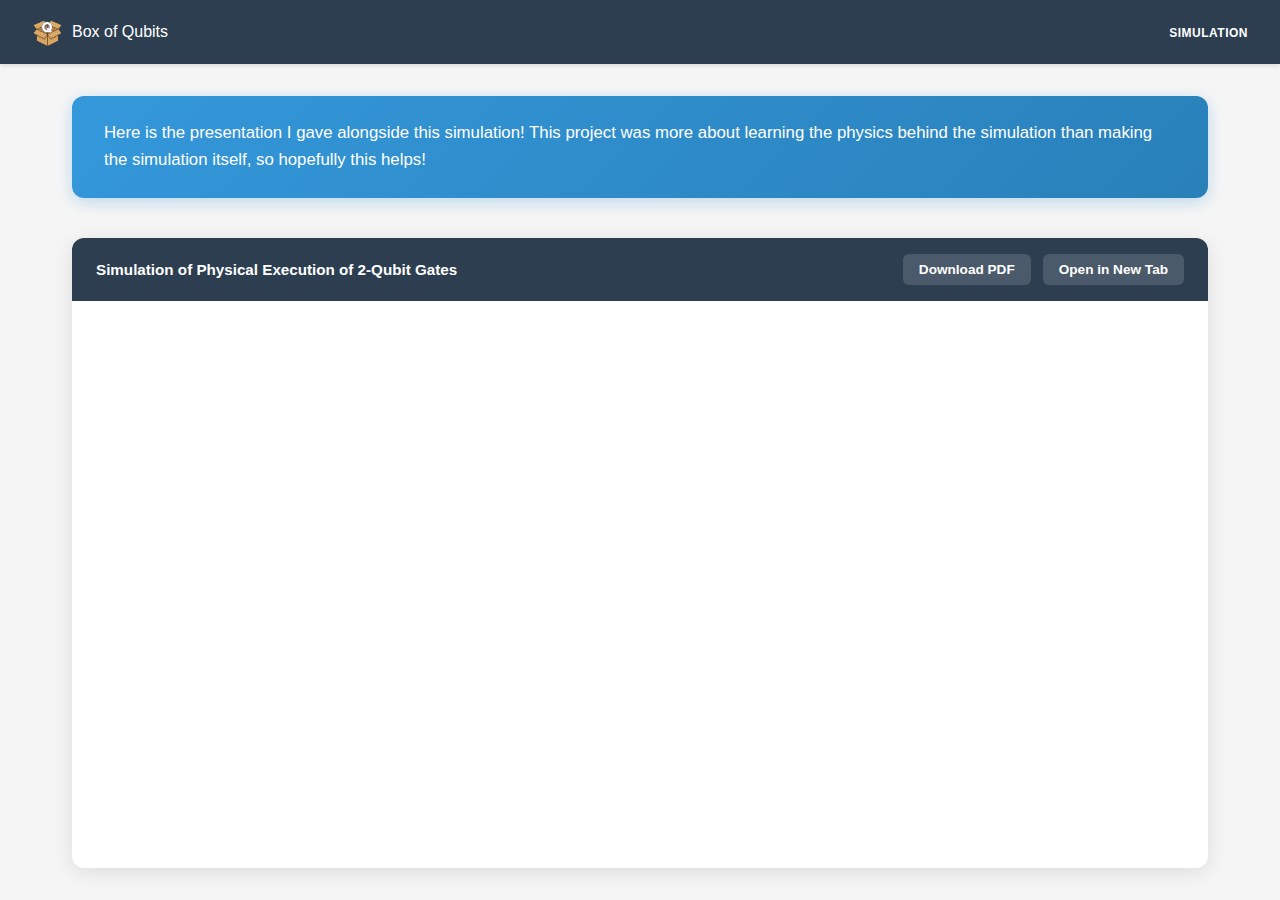
<file: presentation.html>
<!DOCTYPE html>
<html lang="en">
<head>
    <meta charset="UTF-8">
    <meta name="viewport" content="width=device-width, initial-scale=1.0">
    <title>Presentation - Box of Qubits</title>
    <link rel="stylesheet" href="assets/css/style.css" />
    <style>
        * {
            margin: 0;
            padding: 0;
            box-sizing: border-box;
        }

        body {
            font-family: -apple-system, BlinkMacSystemFont, 'Segoe UI', Roboto, Oxygen, Ubuntu, Cantarell, sans-serif;
            min-height: 100vh;
            display: flex;
            flex-direction: column;
            background-color: #f5f5f5;
        }

        header {
            background-color: #2c3e50;
            color: white;
            padding: 1rem 2rem;
            display: flex;
            align-items: center;
            justify-content: space-between;
        }

        header .header-left {
            display: flex;
            align-items: center;
            gap: 0.5rem;
        }

        header h1 {
            font-size: 1rem;
            font-weight: 500;
            margin: 0;
        }

        header .logo {
            height: 2rem;
            width: auto;
        }

        header .main-nav ul {
            display: flex;
            list-style: none;
            gap: 1.5rem;
        }

        header .main-nav a {
            color: white;
            text-decoration: none;
            font-size: 0.75rem;
            font-weight: 600;
            text-transform: uppercase;
            letter-spacing: 0.5px;
        }

        header .main-nav a:hover {
            opacity: 0.8;
        }

        main {
            flex: 1;
            display: flex;
            flex-direction: column;
            padding: 2rem;
            max-width: 1200px;
            margin: 0 auto;
            width: 100%;
        }

        .note-box {
            background: linear-gradient(135deg, #3498db 0%, #2980b9 100%);
            color: white;
            padding: 1.5rem 2rem;
            border-radius: 12px;
            margin-bottom: 1.5rem;
            box-shadow: 0 4px 15px rgba(52, 152, 219, 0.3);
        }

        .note-box p {
            font-size: 1.05rem;
            line-height: 1.6;
        }

        .pdf-container {
            flex: 1;
            background: white;
            border-radius: 12px;
            overflow: hidden;
            box-shadow: 0 4px 20px rgba(0, 0, 0, 0.1);
            display: flex;
            flex-direction: column;
            min-height: 70vh;
        }

        .pdf-header {
            background: #2c3e50;
            color: white;
            padding: 1rem 1.5rem;
            display: flex;
            justify-content: space-between;
            align-items: center;
        }

        .pdf-title {
            font-weight: 600;
            font-size: 0.95rem;
        }

        .pdf-actions {
            display: flex;
            gap: 0.75rem;
        }

        .pdf-btn {
            background: rgba(255, 255, 255, 0.15);
            color: white;
            border: none;
            padding: 0.5rem 1rem;
            border-radius: 6px;
            font-size: 0.85rem;
            font-weight: 600;
            cursor: pointer;
            text-decoration: none;
            transition: background 0.2s;
        }

        .pdf-btn:hover {
            background: rgba(255, 255, 255, 0.25);
        }

        .pdf-viewer {
            flex: 1;
            width: 100%;
            border: none;
        }

        /* Mobile fallback for PDF */
        .mobile-pdf-fallback {
            display: none;
            padding: 3rem 2rem;
            text-align: center;
        }

        .mobile-pdf-fallback p {
            color: #666;
            margin-bottom: 1.5rem;
            font-size: 1rem;
            line-height: 1.6;
        }

        .mobile-pdf-fallback .pdf-btn {
            background: #3498db;
            display: inline-block;
            padding: 1rem 2rem;
            font-size: 1rem;
        }

        @media (max-width: 768px) {
            main {
                padding: 1rem;
            }

            .note-box {
                padding: 1.25rem;
            }

            .note-box p {
                font-size: 0.95rem;
            }

            .pdf-container {
                min-height: 60vh;
            }

            .pdf-header {
                flex-direction: column;
                gap: 0.75rem;
                text-align: center;
            }

            /* Some mobile browsers don't render embedded PDFs well */
            .pdf-viewer {
                min-height: 500px;
            }
        }

        /* For iOS Safari which doesn't support PDF embed well */
        @supports (-webkit-touch-callout: none) {
            @media (max-width: 768px) {
                .pdf-viewer {
                    display: none;
                }
                .mobile-pdf-fallback {
                    display: block;
                }
            }
        }
    </style>
</head>
<body>
    <header>
        <div class="header-left">
            <img src="assets/logo.png" alt="Logo" class="logo">
            <h1>Box of Qubits</h1>
        </div>
        <nav class="main-nav">
            <ul>
                <li><a href="index.html">Simulation</a></li>
            </ul>
        </nav>
    </header>

    <main>
        <div class="note-box">
            <p>Here is the presentation I gave alongside this simulation! This project was more about learning the physics behind the simulation than making the simulation itself, so hopefully this helps!</p>
        </div>

        <div class="pdf-container">
            <div class="pdf-header">
                <span class="pdf-title">Simulation of Physical Execution of 2-Qubit Gates</span>
                <div class="pdf-actions">
                    <a href="assets/presentation.pdf" download class="pdf-btn">Download PDF</a>
                    <a href="assets/presentation.pdf" target="_blank" class="pdf-btn">Open in New Tab</a>
                </div>
            </div>
            <iframe class="pdf-viewer" src="assets/presentation.pdf" type="application/pdf"></iframe>
            <div class="mobile-pdf-fallback">
                <p>PDF preview isn't supported on this device. Use the buttons below to view or download the presentation.</p>
                <a href="assets/presentation.pdf" target="_blank" class="pdf-btn">View Presentation</a>
            </div>
        </div>
    </main>
</body>
</html>
</file>
<file: assets/css/style.css>
* {
            margin: 0;
            padding: 0;
            box-sizing: border-box;
        }

        body {
            font-family: -apple-system, BlinkMacSystemFont, 'Segoe UI', Roboto, Oxygen, Ubuntu, Cantarell, sans-serif;
            height: 100vh;
            display: flex;
            flex-direction: column;
            background-color: #f5f5f5;
            overflow-x: hidden;
        }

        header {
            background-color: #2c3e50;
            color: white;
            padding: 1rem 2rem;
            box-shadow: 0 2px 4px rgba(0, 0, 0, 0.1);
            display: flex;
            align-items: center;
            justify-content: space-between;
        }

        header h1 {
            font-size: 1.5rem;
            font-weight: 600;
            margin: 0;
        }

        header .main-nav ul {
            display: flex;
            list-style: none;
            gap: 1.5rem;
            margin: 0;
            padding: 0;
        }

        header .main-nav {
            background-color: transparent !important;
            border-bottom: none !important;
            padding: 0 !important;
        }
        
        header .main-nav a {
            color: white;
            text-decoration: none;
            font-size: 0.95rem;
            transition: color 0.2s;
            background-color: transparent !important;
        }

        header .main-nav a:hover {
            color: white;
        }

        header .main-nav a.active {
            color: white;
            font-weight: 600;
            border-bottom: 2px solid white;
            padding-bottom: 2px;
            background-color: transparent !important;
        }
        
        header .main-nav a {
            background-color: transparent !important;
        }

        main {
            flex: 1;
            display: flex;
            flex-direction: row;
            overflow: hidden;
            gap: 1rem;
            padding: 1rem;
            min-height: 0;
            min-width: 0;
        }

        footer {
            width: 100%;
            text-align: right;
            padding-top: 3pt;
            padding-bottom: 3pt;
            padding-right: 10pt;
            background-color: #2c3e50;
            color: white;
        }
        
        footer h3 {
            font-size: 0.7rem;
            margin: 0;
        }

        .panel {
            flex: 1;
            background-color: white;
            border: 1px solid #e0e0e0;
            border-radius: 4px;
            padding: 1.5rem;
            overflow-y: auto;
            overflow-x: hidden;
            display: flex;
            flex-direction: column;
            gap: 1.5rem;
            min-width: 0;
            position: relative;
        }

        #controls-panel {
            flex: 0.7;
        }

        .resize-handle {
            position: absolute;
            right: -5px;
            top: 0;
            bottom: 0;
            width: 10px;
            cursor: col-resize;
            z-index: 100;
            background: transparent;
        }

        .resize-handle.left {
            right: auto;
            left: -5px;
        }

        .resize-handle:hover {
            background: rgba(52, 152, 219, 0.3);
        }

        .resize-handle:active {
            background: rgba(52, 152, 219, 0.5);
        }


        .panel h2 {
            font-size: 1.25rem;
            font-weight: 600;
            color: #2c3e50;
            margin-bottom: 1rem;
            padding-bottom: 0.5rem;
            border-bottom: 2px solid #3498db;
            max-width: 100%;
        }

        .panel h3 {
            font-size: 1rem;
            font-weight: 500;
            color: #555;
            margin-bottom: 0.75rem;
            max-width: 100%;
        }

        .section {
            margin-bottom: 1.5rem;
        }

        .section:last-child {
            margin-bottom: 0;
        }

        .section-heading {
            font-size: 0.9rem;
            font-weight: 600;
            color: #666;
            text-transform: uppercase;
            letter-spacing: 0.5px;
            margin-bottom: 0.5rem;
            max-width: 100%;
        }

        .section-content {
            min-height: 60px;
            background-color: #fafafa;
            border: 1px dashed #ddd;
            border-radius: 3px;
            padding: 1rem;
            overflow: hidden; /* prevent overflow */
            width: 100%; /* and this for overflow */
        }

        #bloch-sphere-panel {
            flex: 2;
            min-width: 0;
            overflow-y: auto;   /* Now scrollable vertically */
            overflow-x: hidden; /* No horizontal scroll */
            padding: 1rem;
            scroll-behavior: smooth;
        }

        #bloch-sphere-panel::-webkit-scrollbar {
            width: 8px;
        }

        #bloch-sphere-panel::-webkit-scrollbar-track {
            background: #f1f1f1;
            border-radius: 4px;
        }

        #bloch-sphere-panel::-webkit-scrollbar-thumb {
            background: #888;
            border-radius: 4px;
        }

        #bloch-sphere-panel::-webkit-scrollbar-thumb:hover {
            background: #555;
        }

        #controls-panel {
            min-width: 0;
        }

        .bloch-sphere-canvas {
            width: 280px;
            height: 280px;
            background-color: #fafafa;
            border: 1px dashed #ddd;
            border-radius: 3px;
            display: flex;
            align-items: center;
            justify-content: center;
            color: #999;
        }

/* Gate matrix UI in right panel */
#unitary-matrix-section {
    margin-top: auto;
}

#gate-buttons {
    display: grid;
    grid-template-columns: repeat(4, 1fr);
    gap: 0.5rem;
    margin-bottom: 0.5rem;
}

#gate-buttons button {
    padding: 0.4rem 0.5rem;
    border-radius: 3px;
    border: 1px solid #3498db;
    background-color: #ffffff;
    color: #3498db;
    cursor: pointer;
    font-size: 0.85rem;
    transition: background-color 0.15s ease, color 0.15s ease;
}

#gate-buttons button:hover {
    background-color: #3498db;
    color: #ffffff;
}

#gate-buttons button.selected {
    background-color: #3498db;
    color: #ffffff;
}

.matrix-title {
    font-size: 0.85rem;
    font-weight: 600;
    margin-bottom: 0.5rem;
}

.matrix-container {
    display: flex;
    align-items: center;
    gap: 0.15rem;
    margin: 0.25rem auto 0;
    width: fit-content;
    max-width: 100%;
}

.matrix-bracket {
    font-size: 3rem;
    line-height: 0.75;
    color: #333;
    user-select: none;
}

.matrix-grid {
    display: grid;
    grid-template-columns: repeat(4, 1fr);
    gap: 0.5rem;
    padding: 0.25rem;
}

.matrix-cell {
    display: flex;
    align-items: center;
    justify-content: center;
    padding: 0.2rem;
}

.matrix-cell input {
    width: 48px;
    padding: 0.15rem 0.15rem;
    text-align: center;
    border: none;
    background-color: #f0f0f0;
    border-radius: 2px;
    font-size: 0.65rem;
    box-sizing: border-box;
    line-height: 1.2;
}

.matrix-cell input:focus {
    background-color: #e3f2fd;
    outline: 1px solid #3498db;
}

/* Remove number input spinner arrows */
input[type="number"]::-webkit-outer-spin-button,
input[type="number"]::-webkit-inner-spin-button {
    -webkit-appearance: none;
    margin: 0;
}

/*input[type="number"] {
    -moz-appearance: textfield;
}*/

/* ===== Main Tabs Styling ===== */
.main-tabs-container {
    display: flex;
    gap: 0;
    margin: -1.5rem -1.5rem 1rem -1.5rem;
    border-bottom: 2px solid #e0e0e0;
}

.main-tab {
    flex: 1;
    padding: 0.5rem 0.3rem;
    background-color: #f5f5f5;
    color: #666;
    border: none;
    border-right: 1px solid #e0e0e0;
    cursor: pointer;
    font-size: 0.75rem;
    font-weight: 600;
    transition: all 0.15s ease;
    text-align: center;
    line-height: 1.2;
    display: flex;
    align-items: center;
    justify-content: center;
    min-height: 40px;
}

.main-tab:last-child {
    border-right: none;
}

.main-tab:hover {
    background-color: #e8e8e8;
}

.main-tab.active {
    background-color: white;
    color: #2c3e50;
    border-bottom: 2px solid white;
    margin-bottom: -2px;
}

/* ===== Display Mode Tabs (Symbols/Values) ===== */
.display-tabs-container {
    display: flex;
    flex-direction: column;
    gap: 0;
}

.display-tab {
    padding: 0.6rem 0.8rem;
    background-color: #f5f5f5;
    color: #666;
    border: none;
    border-bottom: 1px solid #e0e0e0;
    cursor: pointer;
    font-size: 0.85rem;
    font-weight: 500;
    transition: all 0.15s ease;
    text-align: center;
    min-width: 80px;
}

.display-tab:last-child {
    border-bottom: none;
}

.display-tab:hover {
    background-color: #e8e8e8;
}

.display-tab.active {
    background-color: #fafafa;
    color: #2c3e50;
    font-weight: 600;
    border-right: 3px solid #3498db;
}

.latex-display-area {
    flex: 1;
    padding: 1.5rem;
    background-color: #fafafa;
    border-radius: 4px;
    text-align: center;
    min-height: 80px;
}

/* ==== State Info Validation Styling ==== */

.input-error {
    border: 2px solid red !important;
    background-color: #ffe6e6;
}
        
        /* Responsive adjustments */
        @media (max-width: 1400px) {
            .panel {
                padding: 1rem;
                gap: 1rem;
            }

            .matrix-cell input {
                width: 43px;
                font-size: 0.6rem;
                padding: 0.12rem;
            }

            .section-content {
                padding: 0.75rem;
            }

            .latex-display-area {
                padding: 1rem;
                font-size: 0.9rem;
            }

            #gate-buttons button {
                font-size: 0.8rem;
            }

            .matrix-bracket {
                font-size: 2.8rem;
            }

            .matrix-grid {
                gap: 0.4rem;
            }
        }

        @media (max-width: 1200px) {
            main {
                gap: 0.5rem;
                padding: 0.5rem;
            }

            .panel {
                flex: 1;
                min-width: 280px;
            }

            .matrix-cell input {
                width: 40px;
                font-size: 0.55rem;
                padding: 0.1rem;
            }

            .matrix-bracket {
                font-size: 2.5rem;
            }

            .matrix-grid {
                gap: 0.3rem;
            }

            #gate-buttons {
                grid-template-columns: repeat(4, 1fr);
            }

            #gate-buttons button {
                font-size: 0.75rem;
                padding: 0.3rem 0.4rem;
            }

            .matrix-title {
                font-size: 0.75rem;
            }

            .panel h2 {
                font-size: 1.1rem;
            }

            .section-heading {
                font-size: 0.8rem;
            }
        }

        /* Mobile responsive */
        @media (max-width: 768px) {
            main {
                flex-direction: column;
            }

            .panel {
                min-height: 300px;
            }

            .bloch-sphere-canvas {
                min-height: 300px;
            }

            .matrix-cell input {
                width: 32px;
                font-size: 0.5rem;
                padding: 0.08rem;
            }

            .matrix-bracket {
                font-size: 2rem;
            }

            .matrix-grid {
                gap: 0.25rem;
            }

            #matrix-error {
                font-size: 0.75rem;
            }

            .panel h2 {
                font-size: 1rem;
            }
        }

/* ==== Horizontal Probability Bars Styling ==== */
.prob-bar-horizontal {
    display: flex;
    align-items: center;
    gap: 0.3rem;
}

.prob-label-left {
    font-size: 0.9rem;
    font-weight: 500;
    width: auto;
    flex-shrink: 0;
    color: #495057;
    font-family: 'Times New Roman', serif;
    white-space: nowrap;
}

.prob-bar-bg {
    width: 170px;
    flex-shrink: 0;
    height: 26px;
    background-color: #dee2e6;
    border-radius: 6px;
    overflow: hidden;
    position: relative;
    box-shadow: inset 0 2px 4px rgba(0,0,0,0.06);
}

.prob-bar-fill {
    height: 100%;
    width: 0%; /* default: zero prob */
    background: linear-gradient(90deg, #667eea, #764ba2);
    transition: width 0.4s cubic-bezier(0.4, 0, 0.2, 1);
    box-shadow: 0 0 10px rgba(102, 126, 234, 0.4);
    position: relative;
}

.prob-bar-fill::after {
    content: '';
    position: absolute;
    top: 0;
    left: 0;
    right: 0;
    bottom: 0;
    background: linear-gradient(180deg, rgba(255,255,255,0.2) 0%, rgba(255,255,255,0) 100%);
}
        /* === Apply State Button Styling === */
.apply-btn {
    padding: 0.5rem 1rem;
    background-color: #3498db;
    color: white;
    border: none;
    border-radius: 4px;
    cursor: pointer;
    font-size: 0.9rem;
    font-weight: 600;
    margin-top: 0.5rem;
}

.apply-btn:hover {
    background-color: #2980b9;
}


#state-tabs {
    display: flex;
    flex-direction: row;
    gap: 0;
    margin-bottom: 0;
    border-bottom: 2px solid #e0e0e0;
}

.state-tab {
    flex: 1;
    padding: 0.5rem 0.3rem;
    background-color: #f5f5f5;
    color: #666;
    border: none;
    border-right: 1px solid #e0e0e0;
    cursor: pointer;
    font-size: 0.75rem;
    font-weight: 600;
    transition: all 0.15s ease;
    text-align: center;
    line-height: 1.2;
    display: flex;
    align-items: center;
    justify-content: center;
    min-height: 40px;
}

.state-tab:last-child {
    border-right: none;
}

.state-tab:hover {
    background-color: #e8e8e8;
}

.state-tab.active {
    background-color: white;
    color: #2c3e50;
    border-bottom: 2px solid white;
    margin-bottom: -2px;
}


#state-info {
    max-height: 400px;
    overflow-y: auto;
    overflow-x: hidden;
    width: 100%; /* Ensure it respects container width */
}

/* Ensure all children respect width constraints */
#state-info .state-panel {
    width: 100%;
    max-width: 100%;
    overflow-x: hidden;
}

/* Prevent input fields from causing overflow */
#state-info input[type="text"] {
    max-width: 100%;
    box-sizing: border-box;
}

/* Constrain vector grid */
#state-info .vector-grid {
    width: 100%;
    max-width: 100%;
}

/* Make individual cells responsive */
#state-info .vg-cell {
    min-width: 0; /* Allow shrinking */
    flex-wrap: nowrap;
}

#state-info .vg-cell input {
    width: 100%;
    max-width: 120px;
    min-width: 80px;
}

#quantum-state-display {
    font-size: clamp(0.65rem, 2vw, 0.9rem) !important;
    color: white;
    text-align: center;
    line-height: 1.0;
    overflow-x: auto;
    overflow-y: hidden;
    max-width: 100%;
    word-break: break-word;
    padding: 0.25rem 0;
}

/* MathJax-specific fixes */
#quantum-state-display .MathJax {
    max-width: 100% !important;
    overflow-x: auto !important;
    overflow-y: hidden !important;
}

#quantum-state-display .MathJax_Display {
    overflow-x: auto !important;
    overflow-y: hidden !important;
}

/* Parent container */
#quantum-state-display-container {
    background: #3498db;
    padding: 0.2rem 1rem;
    border-radius: 8px;
    box-shadow: 0 4px 6px rgba(0,0,0,0.1);
    overflow: hidden;
    width: 100%;
    box-sizing: border-box;
    min-height: fit-content;
}

/* Style state info scrollbar */
#state-info::-webkit-scrollbar {
    width: 6px;
}

#state-info::-webkit-scrollbar-track {
    background: #f1f1f1;
    border-radius: 3px;
}

#state-info::-webkit-scrollbar-thumb {
    background: #999;
    border-radius: 3px;
}

#state-info::-webkit-scrollbar-thumb:hover {
    background: #666;
}

/* Ensure inner panels respect scrolling */
.state-panel {
    display: block;
    min-height: min-content;
}

.hidden {
    display: none;
}

/* Parent container - allows wrapping */
#coefficient-probability-container {
    display: flex;
    /*gap: 3rem; */
    background: #f8f9fa;
    padding: 1rem;
    /*padding-top: 3rem;*/
    border-radius: 8px;
    box-shadow: 0 2px 4px rgba(0,0,0,0.05);
    flex-wrap: wrap;
}

/* Both sections - equal flex, with minimum widths */
#coefficient-values-section,
#measurement-probabilities-section {
    flex: 1 1 300px; /* Grow, shrink, min-width 300px */
    display: flex;
    flex-direction: column;
    /*min-width: 300px; Wrap when less than this */
}




/* Bloch sphere arrow controls */
.bloch-arrow-btn {
    transition: background-color 0.2s, transform 0.1s;
}

.bloch-arrow-btn:hover {
    background: rgba(52, 152, 219, 0.9) !important;
    color: white;
    transform: scale(1.1) !important;
}

.bloch-arrow-btn:active {
    transform: scale(0.95) !important;
}


    /* ============================
       State Vector Input Alignment
       ============================ */
    .state-row {
        display: flex;
        align-items: center;
        gap: 0.5rem;
        margin-bottom: 0.5rem;
        flex-wrap: wrap;  /* wraps properly on small screens */
    }

    .ket-label {
        font-weight: 600;
        min-width: 40px;  /* keeps columns lined up */
    }

    #state-vector input[type="text"] {
        width: 120px;     /* consistent input field width */
    }
/* ============================
   State Vector Input Formatting
   ============================ */
.vector-grid {
    display: grid;
    grid-template-columns: repeat(2, 1fr); /* two columns */
    gap: 0.75rem 1.25rem;
    align-items: center;
}

.vg-cell {
    display: flex;
    align-items: center;
    gap: 0.5rem;
}

.vg-cell span {
    font-weight: 600;
    min-width: 45px;
}

.vg-cell input {
    width: 120px;
}


/* ===== Enhanced Responsive Design ===== */

/* Large Desktops (1400px+) - Your current design works great here */

/* Medium Desktops (1200px - 1400px) */
@media (max-width: 1400px) {
    .panel {
        padding: 1rem;
        gap: 1rem;
    }

    .panel h2 {
        font-size: 1.15rem;
    }

    .matrix-cell input {
        width: 43px;
        font-size: 0.6rem;
        padding: 0.12rem;
    }

    .section-content {
        padding: 0.75rem;
    }

    .latex-display-area {
        padding: 1rem;
        font-size: 0.9rem;
    }

    #gate-buttons button {
        font-size: 0.8rem;
        padding: 0.35rem 0.45rem;
    }

    .matrix-bracket {
        font-size: 2.8rem;
    }

    .matrix-grid {
        gap: 0.4rem;
    }

    .bloch-sphere-canvas {
        width: 220px;
        height: 220px;
    }
}

/* Small Desktops / Laptops (1000px - 1200px) */
@media (max-width: 1200px) {
    main {
        gap: 0.75rem;
        padding: 0.75rem;
    }

    .panel {
        min-width: 280px;
    }

    .matrix-cell input {
        width: 40px;
        font-size: 0.55rem;
        padding: 0.1rem;
    }

    .matrix-bracket {
        font-size: 2.5rem;
    }

    .matrix-grid {
        gap: 0.3rem;
    }

    #gate-buttons {
        grid-template-columns: repeat(3, 1fr);
    }

    #gate-buttons button {
        font-size: 0.75rem;
        padding: 0.3rem 0.4rem;
    }

    .bloch-sphere-canvas {
        width: 200px;
        height: 200px;
    }

    .prob-bar-bg {
        width: 140px;
        height: 24px;
    }

    .prob-label-left {
        font-size: 0.85rem;
    }
}

/* Tablets (768px - 1000px) */
@media (max-width: 1000px) {
    header h1 {
        font-size: 1.3rem;
    }

    header .main-nav ul {
        gap: 1rem;
    }

    header .main-nav a {
        font-size: 0.85rem;
    }

    main {
        flex-direction: column;
        gap: 1rem;
    }

    #bloch-container {
        display: flex;
        gap: 1.5rem;
        width: 100%;
        min-height: min-content; /* Allow container to size to content */
        align-items: flex-start; /* Changed from: align-items: stretch */
        overflow: visible; /* Allow Bloch sphere tooltips/labels to show */
    }

    #bloch-spheres-stack {
        flex-direction: row;
        width: 100%;
        justify-content: center;
        overflow-x: auto;
    }

    /* ========================= */
    /* PROBABILITY SECTION - SCROLLABLE PARENT */
    /* ========================= */

    #probability-section {
        flex: 1;
        display: flex;
        flex-direction: column;
        gap: 1rem;
        min-width: 0;
        min-height: 0;
        max-height: 100%;
        overflow-y: auto; /* Parent scrolls */
        overflow-x: hidden;
        padding-right: 0.5rem;
    }

    /* Scrollbar styling for probability section */
    #probability-section::-webkit-scrollbar {
        width: 8px;
    }

    #probability-section::-webkit-scrollbar-track {
        background: #f1f1f1;
        border-radius: 4px;
    }

    #probability-section::-webkit-scrollbar-thumb {
        background: #999;
        border-radius: 4px;
    }

    #probability-section::-webkit-scrollbar-thumb:hover {
        background: #666;
    }

    /* All child sections - no scrolling, just content */
    #probability-section > div {
        flex-shrink: 0; /* Don't shrink children */
    }

    /* ========================= */
    /* PHYSICAL IMPLEMENTATION - NO INTERNAL SCROLL */
    /* ========================= */

    /* Outer container - no overflow */
    #physical-implementation-container {
        flex: 0 0 auto; /* Don't grow/shrink */
        background: #f8f9fa;
        padding: 0.5rem;
        border-radius: 8px;
        box-shadow: 0 2px 4px rgba(0,0,0,0.05);
        display: flex;
        flex-direction: column;
        width: 100%;
    }

    /* Title */
    #physical-implementation-title {
        font-size: 0.85rem;
        font-weight: 600;
        color: #495057;
        margin-bottom: 0.3rem;
        letter-spacing: 0.5px;
    }

    /* Content area - no scroll, just flex */
    #physical-implementation-content {
        display: flex;
        flex-direction: row;
        gap: 1rem;
        width: 100%;
    }

    /* Controls section */
    #physical-implementation-content > div:first-child {
        display: flex;
        flex-direction: column;
        gap: 0.4rem;
        min-width: 200px;
        padding: 0.5rem;
        flex-shrink: 0;
    }

    /* Image container */
    #physical-implementation-content > div:last-child {
        flex: 1;
        display: flex;
        align-items: center;
        justify-content: center;
        background: white;
        border-radius: 4px;
        border: 1px solid #ddd;
        padding: 0.3rem;
        min-height: 250px;
    }

    /* Image - natural sizing */
    #physical-implementation-image {
        max-width: 100%;
        height: auto;
        object-fit: contain;
        display: block;
    }

    /* Responsive - stack vertically */
    @media (max-width: 900px) {
        #physical-implementation-content {
            flex-direction: column;
        }
        
        #physical-implementation-content > div:first-child {
            min-width: 100%;
            width: 100%;
        }
        
        #physical-implementation-content > div:last-child {
            width: 100%;
            min-height: 300px;
        }
    }

    @media (max-width: 600px) {
        #physical-implementation-content > div:last-child {
            min-height: 250px;
        }
    }

    @media (max-width: 480px) {
        #physical-implementation-content > div:last-child {
            min-height: 200px;
        }
    }

    .panel h2 {
        font-size: 1.1rem;
    }

    .section-heading {
        font-size: 0.8rem;
    }

    #gate-buttons {
        grid-template-columns: repeat(2, 1fr);
    }

    .main-tab {
        font-size: 0.7rem;
        padding: 0.4rem 0.25rem;
    }

    .state-tab {
        font-size: 0.7rem;
        padding: 0.4rem 0.25rem;
    }

    #bloch-container {
        flex-direction: column;
        min-height: auto; /* Allow natural sizing */
    }

    #bloch-spheres-stack {
        flex-direction: row;
        width: 100%;
        justify-content: center;
        overflow-x: auto; /* Horizontal scroll for Bloch spheres on tablets */
    }


}

/* Mobile Landscape / Large Phones (600px - 768px) */
@media (max-width: 768px) {
    header {
        padding: 0.75rem 1rem;
    }

    header h1 {
        font-size: 1.1rem;
    }

    header .main-nav ul {
        gap: 0.75rem;
    }

    header .main-nav a {
        font-size: 0.8rem;
    }

    main {
        padding: 0.5rem;
        gap: 0.75rem;
    }

    .panel {
        padding: 0.75rem;
        min-height: auto;
        max-height: none; /* Remove any height restrictions */
    }

    .panel h2 {
        font-size: 1rem;
        margin-bottom: 0.75rem;
    }

    #bloch-spheres-stack {
        flex: 0 0 auto;
        display: flex;
        flex-direction: column;
        gap: 1rem;
        justify-content: flex-start;
        align-items: flex-start;
        overflow: visible; /* Allow Bloch sphere to render properly */
        padding: 0;
    }

    .bloch-sphere-canvas {
        width: 180px !important;
        height: 180px !important;
    }

    .matrix-cell input {
        width: 35px;
        font-size: 0.5rem;
        padding: 0.08rem;
    }

    .matrix-bracket {
        font-size: 2.2rem;
    }

    .matrix-grid {
        gap: 0.25rem;
    }

    #gate-buttons button {
        font-size: 0.7rem;
        padding: 0.25rem 0.3rem;
    }

    .prob-bar-bg {
        width: 120px;
        height: 22px;
    }

    .prob-label-left {
        font-size: 0.8rem;
    }

    .vector-grid {
        grid-template-columns: 1fr;
        gap: 0.5rem;
    }

    .vg-cell span {
        min-width: 35px;
    }

    .vg-cell input {
        width: 100px;
    }

    footer h3 {
        font-size: 0.65rem;
    }

    #bloch-sphere-panel {
        overflow-y: auto; /* Ensure scrolling on mobile */
    }
}

/* Mobile Portrait (480px - 600px) */
@media (max-width: 600px) {
    header {
        flex-direction: column;
        gap: 0.5rem;
        padding: 0.5rem;
    }

    header .main-nav ul {
        flex-wrap: wrap;
        justify-content: center;
        gap: 0.5rem;
    }

    .main-tab {
        font-size: 0.65rem;
        padding: 0.35rem 0.2rem;
        min-height: 35px;
    }

    .state-tab {
        font-size: 0.65rem;
        padding: 0.35rem 0.2rem;
        min-height: 35px;
    }

    #gate-buttons {
        grid-template-columns: 1fr;
        gap: 0.4rem;
    }

    #gate-buttons button {
        padding: 0.5rem;
        font-size: 0.75rem;
    }

    .bloch-sphere-canvas {
        width: 160px !important;
        height: 160px !important;
    }

    #bloch-spheres-stack {
        flex-direction: column;
    }

    #bloch-spheres-stack > div {
        width: 100%;
    }

    .prob-bar-bg {
        width: 100px;
        height: 20px;
    }

    .matrix-cell input {
        width: 30px;
        font-size: 0.45rem;
    }

    .matrix-bracket {
        font-size: 2rem;
    }

    .display-tab {
        font-size: 0.75rem;
        padding: 0.5rem 0.6rem;
        min-width: 70px;
    }
}

/* Small Mobile (320px - 480px) */
@media (max-width: 480px) {
    header h1 {
        font-size: 0.95rem;
    }

    .panel {
        padding: 0.5rem;
    }

    .panel h2 {
        font-size: 0.9rem;
    }

    .section-heading {
        font-size: 0.7rem;
    }

    .bloch-sphere-canvas {
        width: 140px !important;
        height: 140px !important;
    }

    .matrix-cell input {
        width: 25px;
        font-size: 0.4rem;
    }

    .matrix-bracket {
        font-size: 1.8rem;
    }

    .prob-bar-horizontal {
        flex-direction: column;
        align-items: flex-start;
        gap: 0.2rem;
    }

    .prob-bar-bg {
        width: 100%;
        height: 18px;
    }

    .apply-btn {
        font-size: 0.8rem;
        padding: 0.4rem 0.8rem;
    }

    footer h3 {
        font-size: 0.6rem;
    }

    #bloch-spheres-stack {
        flex-direction: column;
        overflow-x: visible; /* Stack vertically, scroll the whole panel */
    }

    #bloch-spheres-stack > div {
        width: 100%;
        max-width: 100%;
    }
}

/* Very Small Devices (< 320px) */
@media (max-width: 320px) {
    header h1 {
        font-size: 0.85rem;
    }

    .bloch-sphere-canvas {
        width: 120px !important;
        height: 120px !important;
    }

    .matrix-container {
        transform: scale(0.85);
        transform-origin: center;
    }
}

/* Landscape orientation optimization for phones */
@media (max-height: 500px) and (orientation: landscape) {
    main {
        flex-direction: row;
        overflow-y: auto;
    }

    .panel {
        max-height: calc(100vh - 120px);
        overflow-y: auto;
    }

    #bloch-spheres-stack {
        flex-direction: row;
        overflow-x: auto;
    }
}

/* High DPI displays */
@media (-webkit-min-device-pixel-ratio: 2), (min-resolution: 192dpi) {
    .bloch-sphere-canvas {
        image-rendering: -webkit-optimize-contrast;
    }
}

/* Touch device optimizations */
@media (hover: none) and (pointer: coarse) {
    .apply-btn,
    .main-tab,
    .state-tab,
    .display-tab,
    #gate-buttons button,
    .bloch-arrow-btn {
        min-height: 44px; /* Apple's recommended touch target */
        min-width: 44px;
    }

    .matrix-cell input {
        min-height: 32px;
    }
}
</file>
